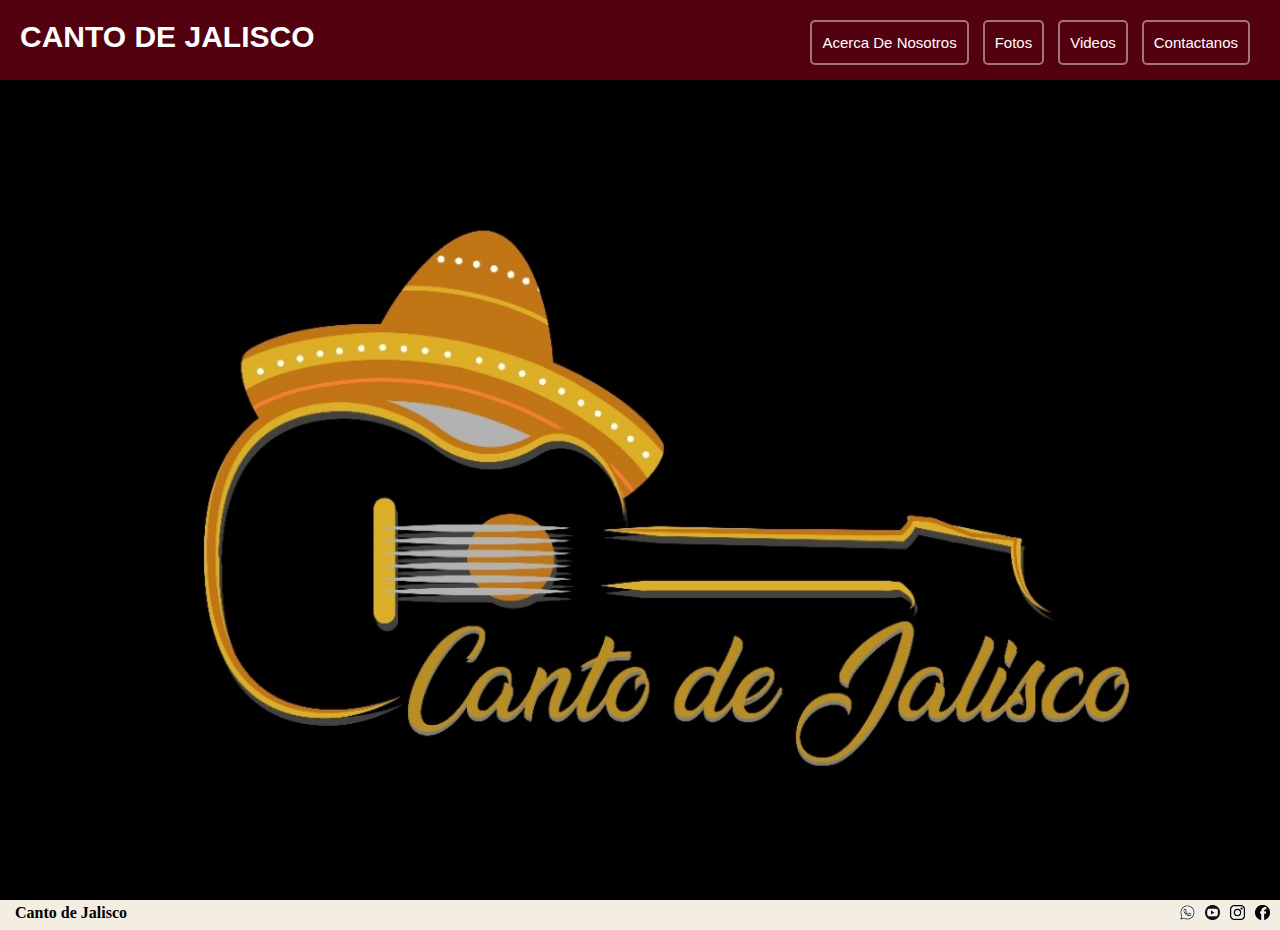
<file: index.html>
<!DOCTYPE html>
<html lang="es">
<head>
    <meta charset="UTF-8">
    <meta http-equiv="X-UA-Compatible" content="IE=edge">
    <meta name="viewport" content="width=device-width, initial-scale=1.0">
    <link rel="stylesheet" href="CSS/Stylecss.css">
    <title>Canto de Jalisco</title>
</head>
<body>
    <header>
        <div class="Nombre">
            <h1 >CANTO DE JALISCO</h1>
        </div>
        <nav class="barra">
            <ul>
                <li><a href="Paginas/acercadenosotros.html">Acerca de nosotros</a></li>
                <li><a href="Paginas/fotos.html">Fotos</a></li>
                <li><a href="Paginas/videos.html">Videos</a></li>
                <li><a href="Paginas/contactanos.html">Contactanos</a></li>
            </ul>
        </nav>
    </header>
    <main id="fotos">
        <div class="logo"></div>
    </main>
    <footer>
        <h4><p class="creditos">Canto de Jalisco</p>
        <a class="icon" href="https://www.facebook.com/" target="_blank"><img src="Imagenes/Logo facebook.png" height="15px" width="15px"></a>
        <a class="icon" href="https://www.instagram.com/" target="_blank"><img src="Imagenes/Logo instagram.png" height="15px" width="15px"></a>
        <a class="icon" href="https://www.youtube.com/" target="_blank"><img src="Imagenes/Logo youtube.png" height="15px" width="15px"></a>
        <a class="icon" href="https://web.whatsapp.com/" target="_blank"><img src="Imagenes/Logo whatsapp.png" height="15px" width="15px"></a>
        </h4>    
    </footer>
</body>
</html>
</file>
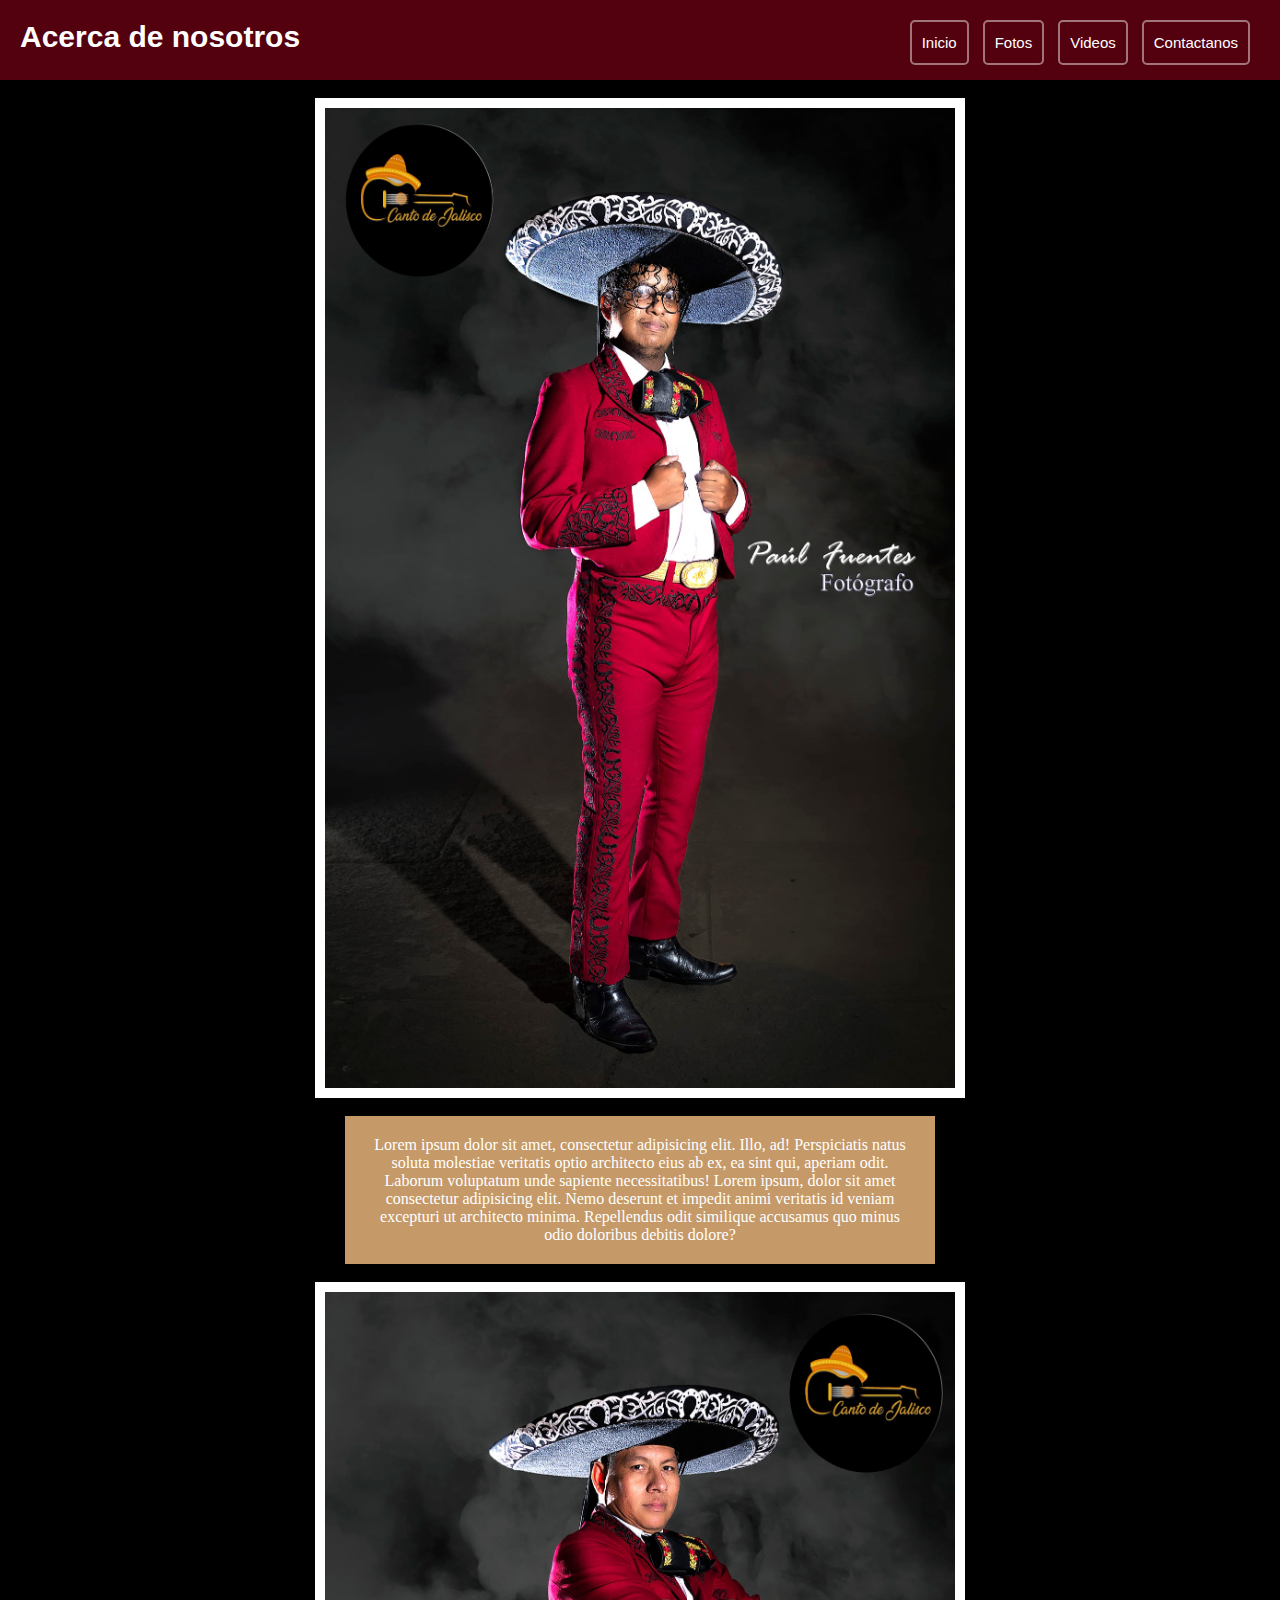
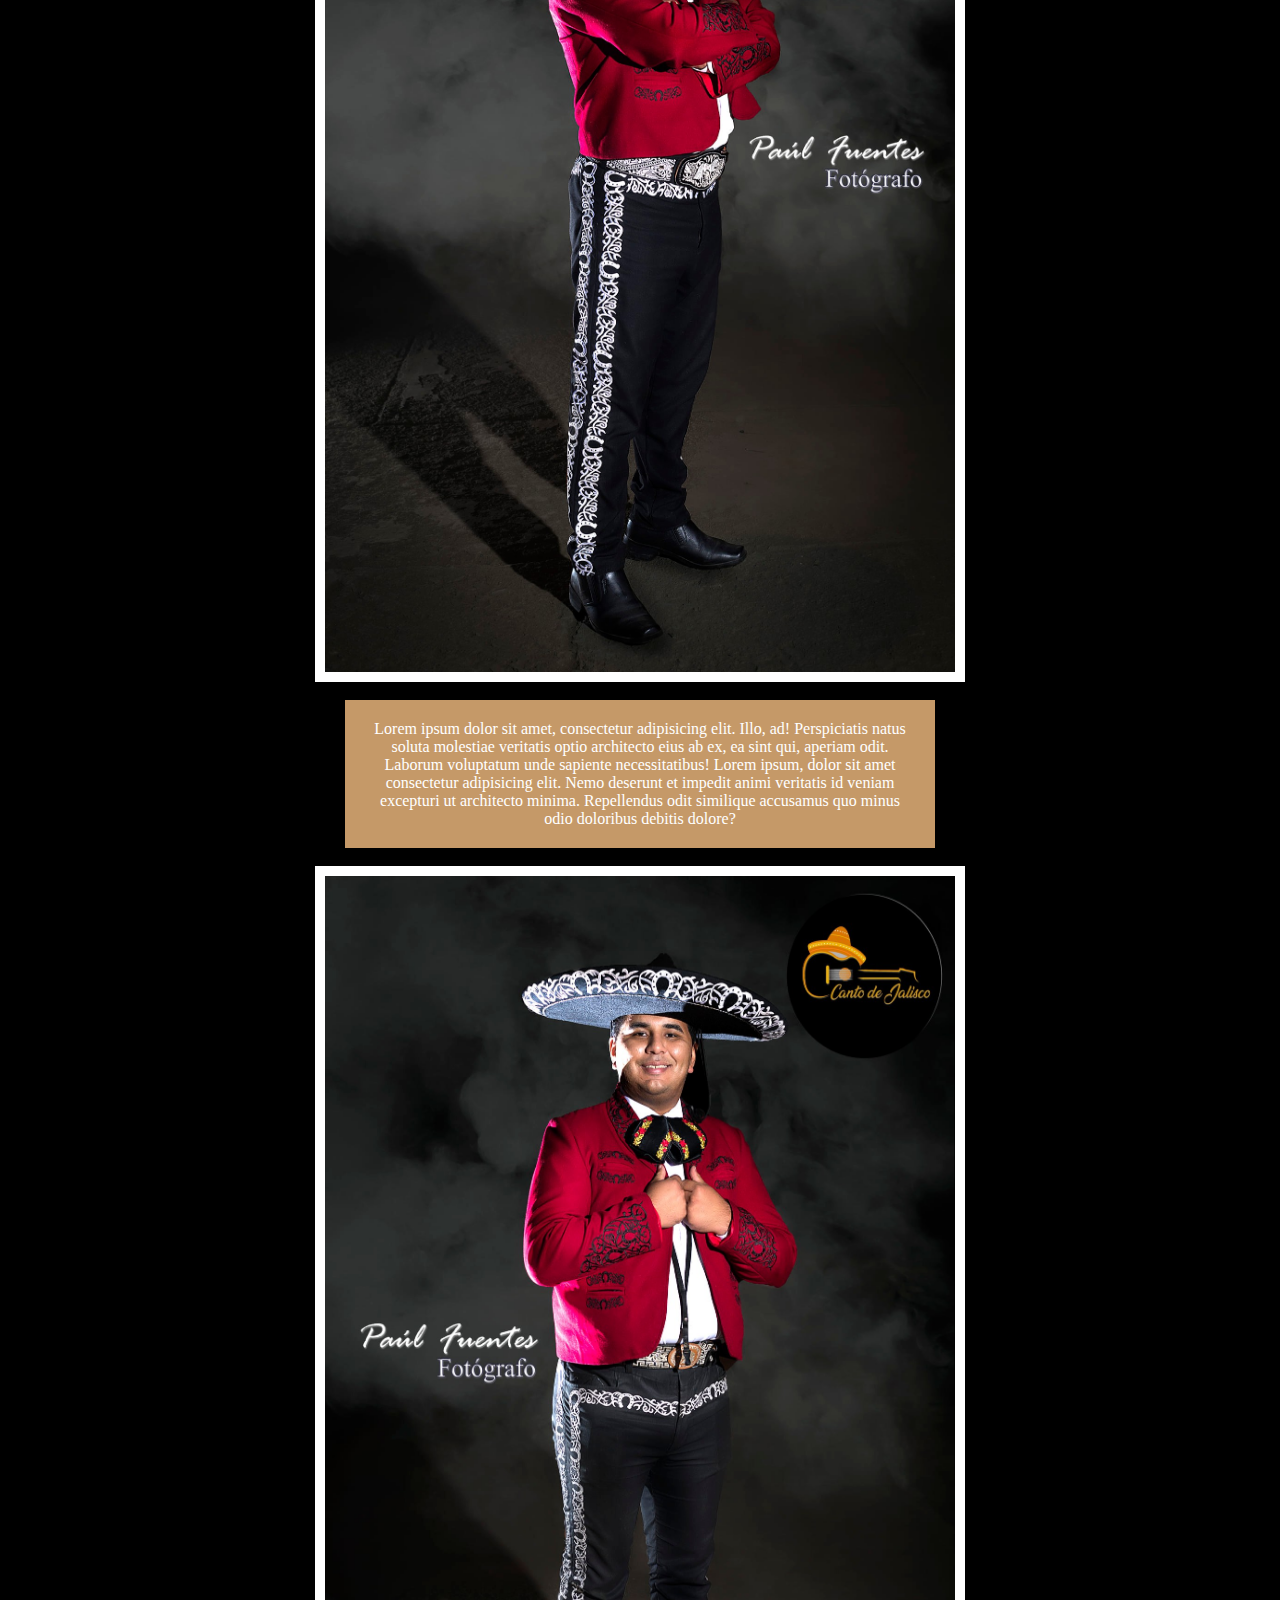
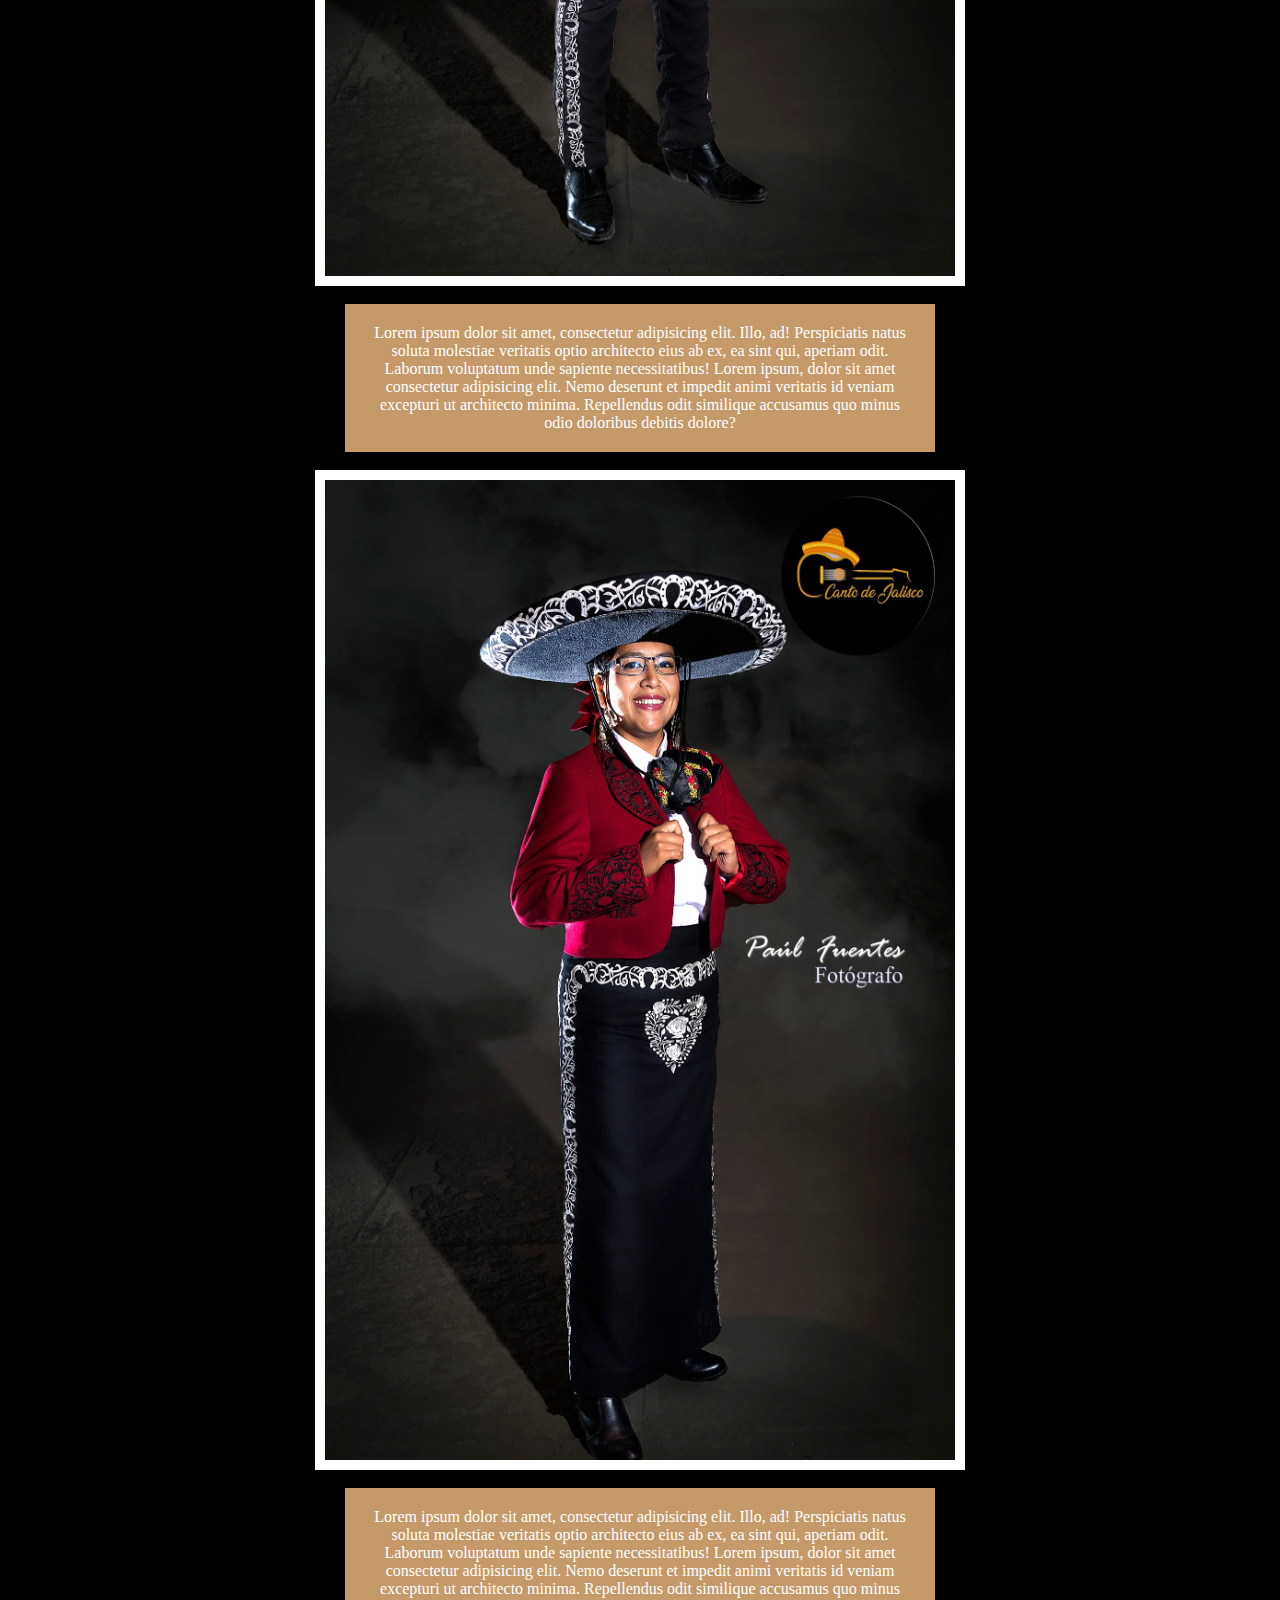
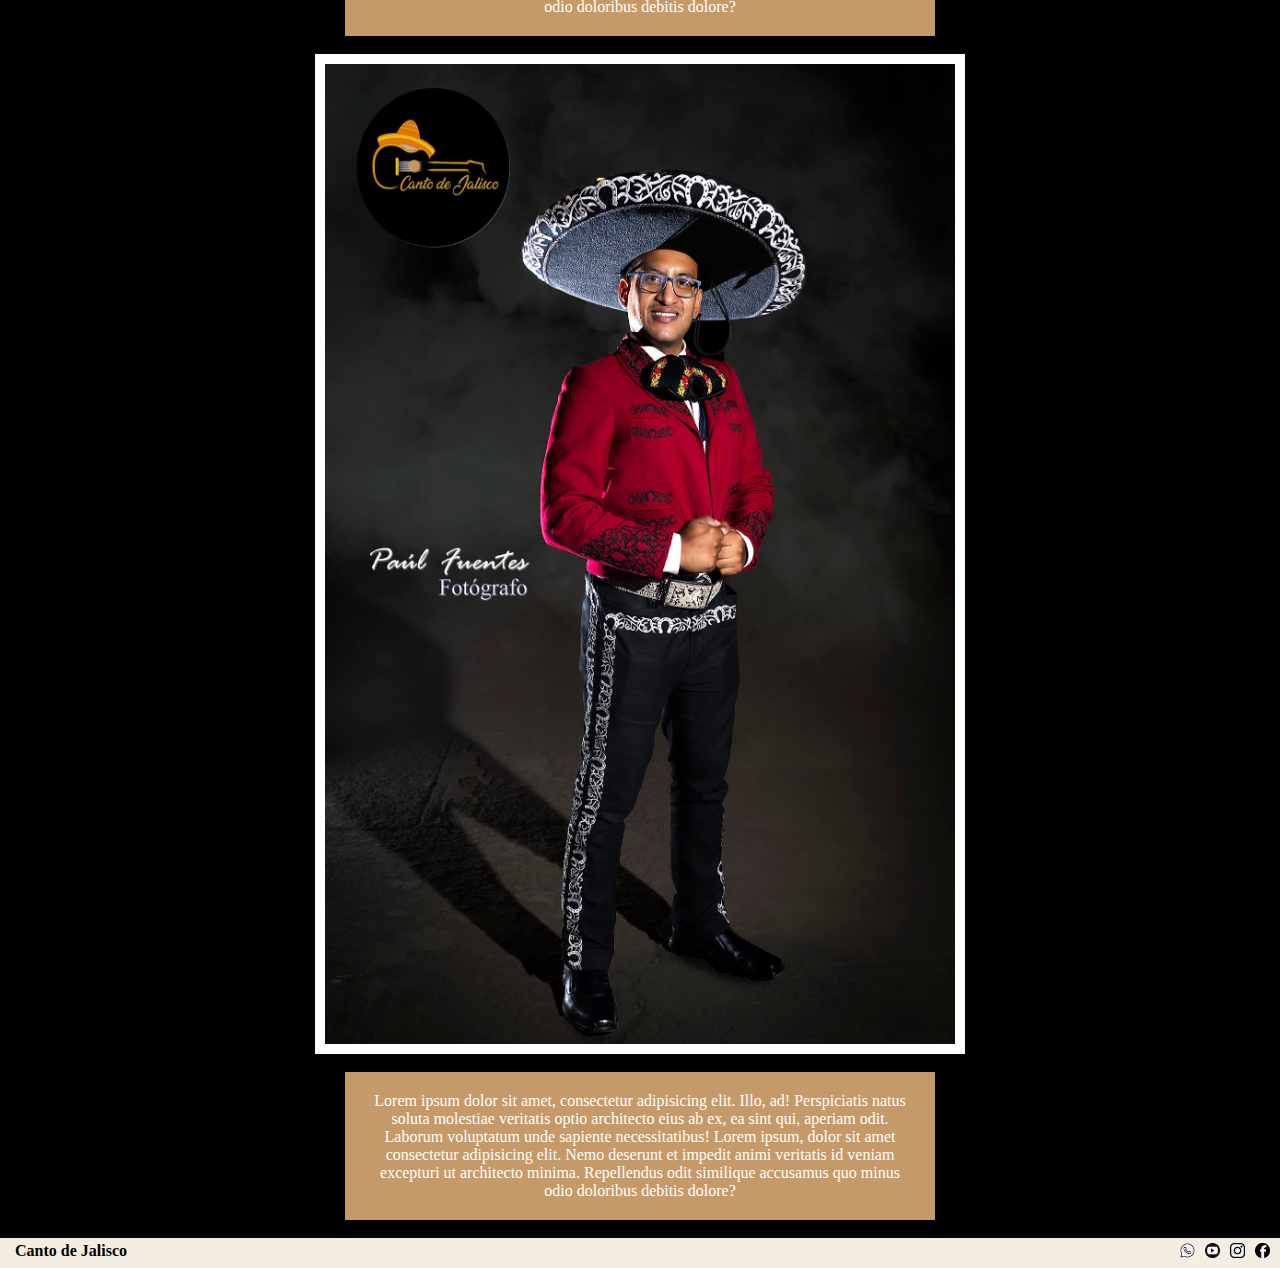
<file: Paginas/acercadenosotros.html>
<!DOCTYPE html>
<html lang="es">
<head>
    <meta charset="UTF-8">
    <meta http-equiv="X-UA-Compatible" content="IE=edge">
    <meta name="viewport" content="width=device-width, initial-scale=1.0">
    <link rel="stylesheet" href="../CSS/Stylecss.css">
    <title>Canto de Jalisco</title>
</head>
<body>
    <header>
        <div class="Nombre">
            <h1>Acerca de nosotros</h1>
        </div>
        <nav class="barra">
            <ul>
                <li><a href="../index.html">Inicio</a></li>
                <li><a href="fotos.html">Fotos</a></li>
                <li><a href="videos.html">Videos</a></li>
                <li><a href="contactanos.html">Contactanos</a></li>
            </ul>
        </nav>
    </header>
    <main id="mainfondo2"><br>
        <div id="fondofoto">
            <img class="img" src="../Imagenes/M1.jpg" height="1000px" width="650px" alt="">
        </div><br>
        <div class="textocaja">
            <p class="texto" >Lorem ipsum dolor sit amet, consectetur adipisicing elit. Illo, ad! Perspiciatis natus soluta molestiae veritatis optio architecto eius ab ex, ea sint qui, aperiam odit. Laborum voluptatum unde sapiente necessitatibus! Lorem ipsum, dolor sit amet consectetur adipisicing elit. Nemo deserunt et impedit animi veritatis id veniam excepturi ut architecto minima. Repellendus odit similique accusamus quo minus odio doloribus debitis dolore?</p>
        </div><br>
        <div id="fondofoto">
            <img class="img" src="../Imagenes/M2.jpg" height="1000px" width="650px" alt="">
        </div><br>
        <div class="textocaja">
            <p class="texto" >Lorem ipsum dolor sit amet, consectetur adipisicing elit. Illo, ad! Perspiciatis natus soluta molestiae veritatis optio architecto eius ab ex, ea sint qui, aperiam odit. Laborum voluptatum unde sapiente necessitatibus! Lorem ipsum, dolor sit amet consectetur adipisicing elit. Nemo deserunt et impedit animi veritatis id veniam excepturi ut architecto minima. Repellendus odit similique accusamus quo minus odio doloribus debitis dolore?</p>
        </div><br>
        <div id="fondofoto">
            <img class="img" src="../Imagenes/M3.jpg" height="1020px" width="650px" alt="">
        </div><br>
        <div class="textocaja">
            <p class="texto" >Lorem ipsum dolor sit amet, consectetur adipisicing elit. Illo, ad! Perspiciatis natus soluta molestiae veritatis optio architecto eius ab ex, ea sint qui, aperiam odit. Laborum voluptatum unde sapiente necessitatibus! Lorem ipsum, dolor sit amet consectetur adipisicing elit. Nemo deserunt et impedit animi veritatis id veniam excepturi ut architecto minima. Repellendus odit similique accusamus quo minus odio doloribus debitis dolore?</p>
        </div><br>
        <div id="fondofoto">
            <img class="img" src="../Imagenes/M4.jpg" height="1000px" width="650px" alt="">
        </div><br>
        <div class="textocaja">
            <p class="texto" >Lorem ipsum dolor sit amet, consectetur adipisicing elit. Illo, ad! Perspiciatis natus soluta molestiae veritatis optio architecto eius ab ex, ea sint qui, aperiam odit. Laborum voluptatum unde sapiente necessitatibus! Lorem ipsum, dolor sit amet consectetur adipisicing elit. Nemo deserunt et impedit animi veritatis id veniam excepturi ut architecto minima. Repellendus odit similique accusamus quo minus odio doloribus debitis dolore?</p>
        </div><br>
        <div id="fondofoto">
            <img class="img" src="../Imagenes/M5.jpg" height="1000px" width="650px" alt="">
        </div><br>
        <div class="textocaja">
            <p class="texto" >Lorem ipsum dolor sit amet, consectetur adipisicing elit. Illo, ad! Perspiciatis natus soluta molestiae veritatis optio architecto eius ab ex, ea sint qui, aperiam odit. Laborum voluptatum unde sapiente necessitatibus! Lorem ipsum, dolor sit amet consectetur adipisicing elit. Nemo deserunt et impedit animi veritatis id veniam excepturi ut architecto minima. Repellendus odit similique accusamus quo minus odio doloribus debitis dolore?</p>
        </div><br>
    </main>
    <footer>
        <h4><p class="creditos"> Canto de Jalisco</p>
        <a class="icon" href="https://www.facebook.com/" target="_blank"><img src="../Imagenes/Logo facebook.png" height="15px" width="15px"></a>
        <a class="icon" href="https://www.instagram.com/" target="_blank"><img src="../Imagenes/Logo instagram.png" height="15px" width="15px"></a>
        <a class="icon" href="https://www.youtube.com/" target="_blank"><img src="../Imagenes/Logo youtube.png" height="15px" width="15px"></a>
        <a class="icon" href="https://web.whatsapp.com/" target="_blank"><img src="../Imagenes/Logo whatsapp.png" height="15px" width="15px"></a>
        </h4>    
    </footer>
</body>
</html>
</file>
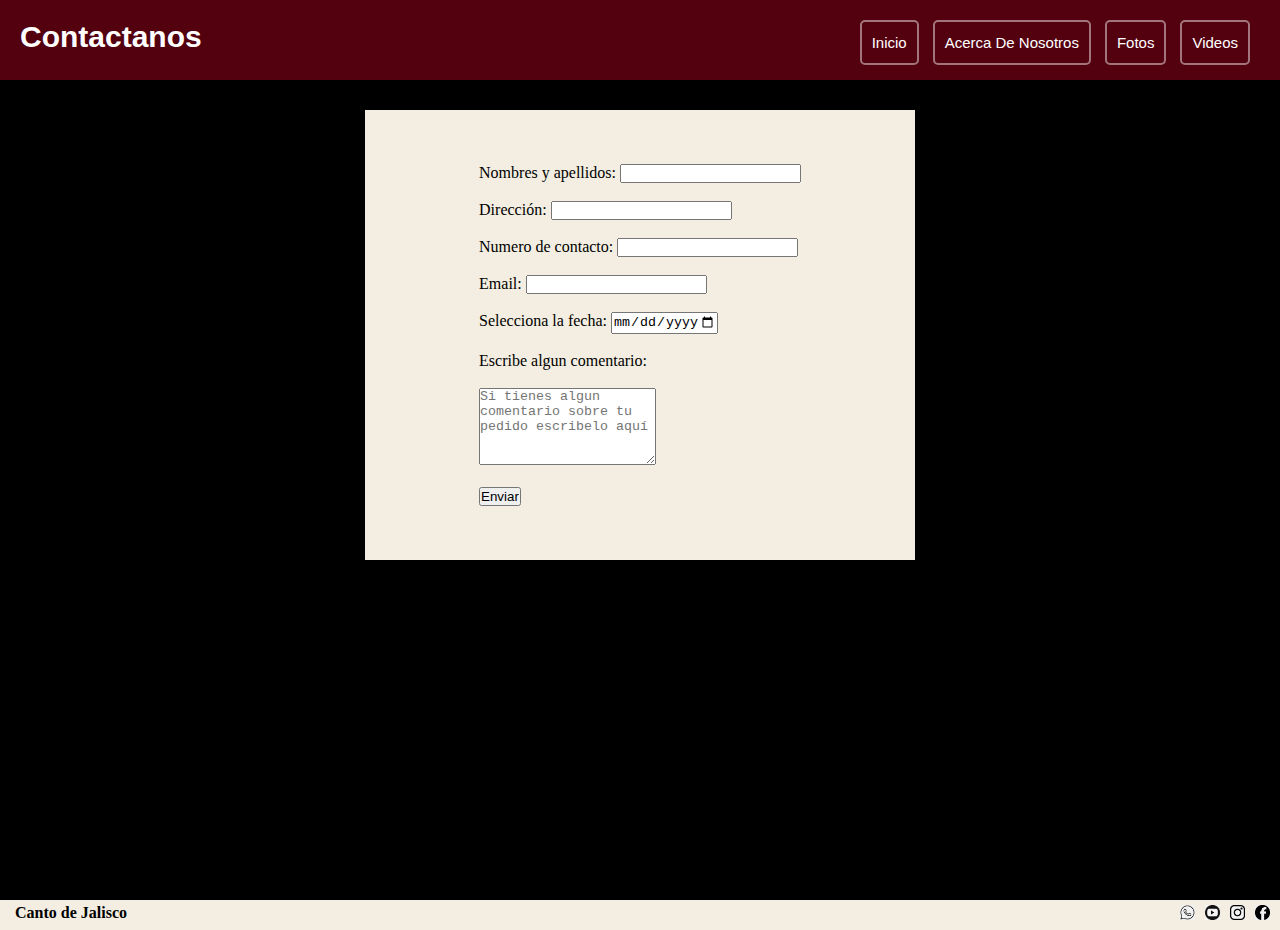
<file: Paginas/contactanos.html>
<!DOCTYPE html>
<html lang="es">
<head>
    <meta charset="UTF-8">
    <meta http-equiv="X-UA-Compatible" content="IE=edge">
    <meta name="viewport" content="width=device-width, initial-scale=1.0">
    <link rel="stylesheet" href="../CSS/Stylecss.css">
    <title>Canto de Jalisco</title>
</head>
<body>
    <header>
        <div class="Nombre">
            <h1>Contactanos</h1>
        </div>
        <nav class="barra">
            <ul>
                <li><a href="../index.html">Inicio</a></li>
                <li><a href="acercadenosotros.html">Acerca de nosotros</a></li>
                <li><a href="fotos.html">Fotos</a></li>
                <li><a href="videos.html">Videos</a></li>
            </ul>
        </nav>
    </header>
    <main id="main">
        <div id="cajacontacto">
            <div id="contacto">
                <form action="enviar.php" method="post" enctype="text/plain">
                    <label for="name">Nombres y apellidos:</label>
                    <input type="text" name="name" required><br><br>
                    <label for="adress">Dirección:</label>
                    <input type="text" name="adress" required><br><br>
                    <label for="telefono">Numero de contacto:</label>
                    <input type="text" name="telefono" required><br><br>
                    <label for="correo">Email:</label>
                    <input type="mail" name="correo" required><br><br>
                    <label for="trip-start">Selecciona la fecha:</label>
                    <input type="date" name="trip-start" value="0000-00-00" min="2022-04-01" max="2022-12-31" required><br><br>
                    <label for="comentarios">Escribe algun comentario:</label><br><br>
                    <textarea name="comentarios" id="" cols="20" rows="5" placeholder="Si tienes algun comentario sobre tu pedido escribelo aquí"></textarea><br><br>
                    <input type="submit" value="Enviar">
            </div>
        </div>
    </main>
    </form>
    <footer>
        <h4><p class="creditos">Canto de Jalisco</p>
        <a class="icon" href="https://www.facebook.com/" target="_blank"><img src="../Imagenes/Logo facebook.png" height="15px" width="15px"></a>
        <a class="icon" href="https://www.instagram.com/" target="_blank"><img src="../Imagenes/Logo instagram.png" height="15px" width="15px"></a>
        <a class="icon" href="https://www.youtube.com/" target="_blank"><img src="../Imagenes/Logo youtube.png" height="15px" width="15px"></a>
        <a class="icon" href="https://web.whatsapp.com/" target="_blank"><img src="../Imagenes/Logo whatsapp.png" height="15px" width="15px"></a>
        </h4>    
    </footer>
</body>
</html>
</file>
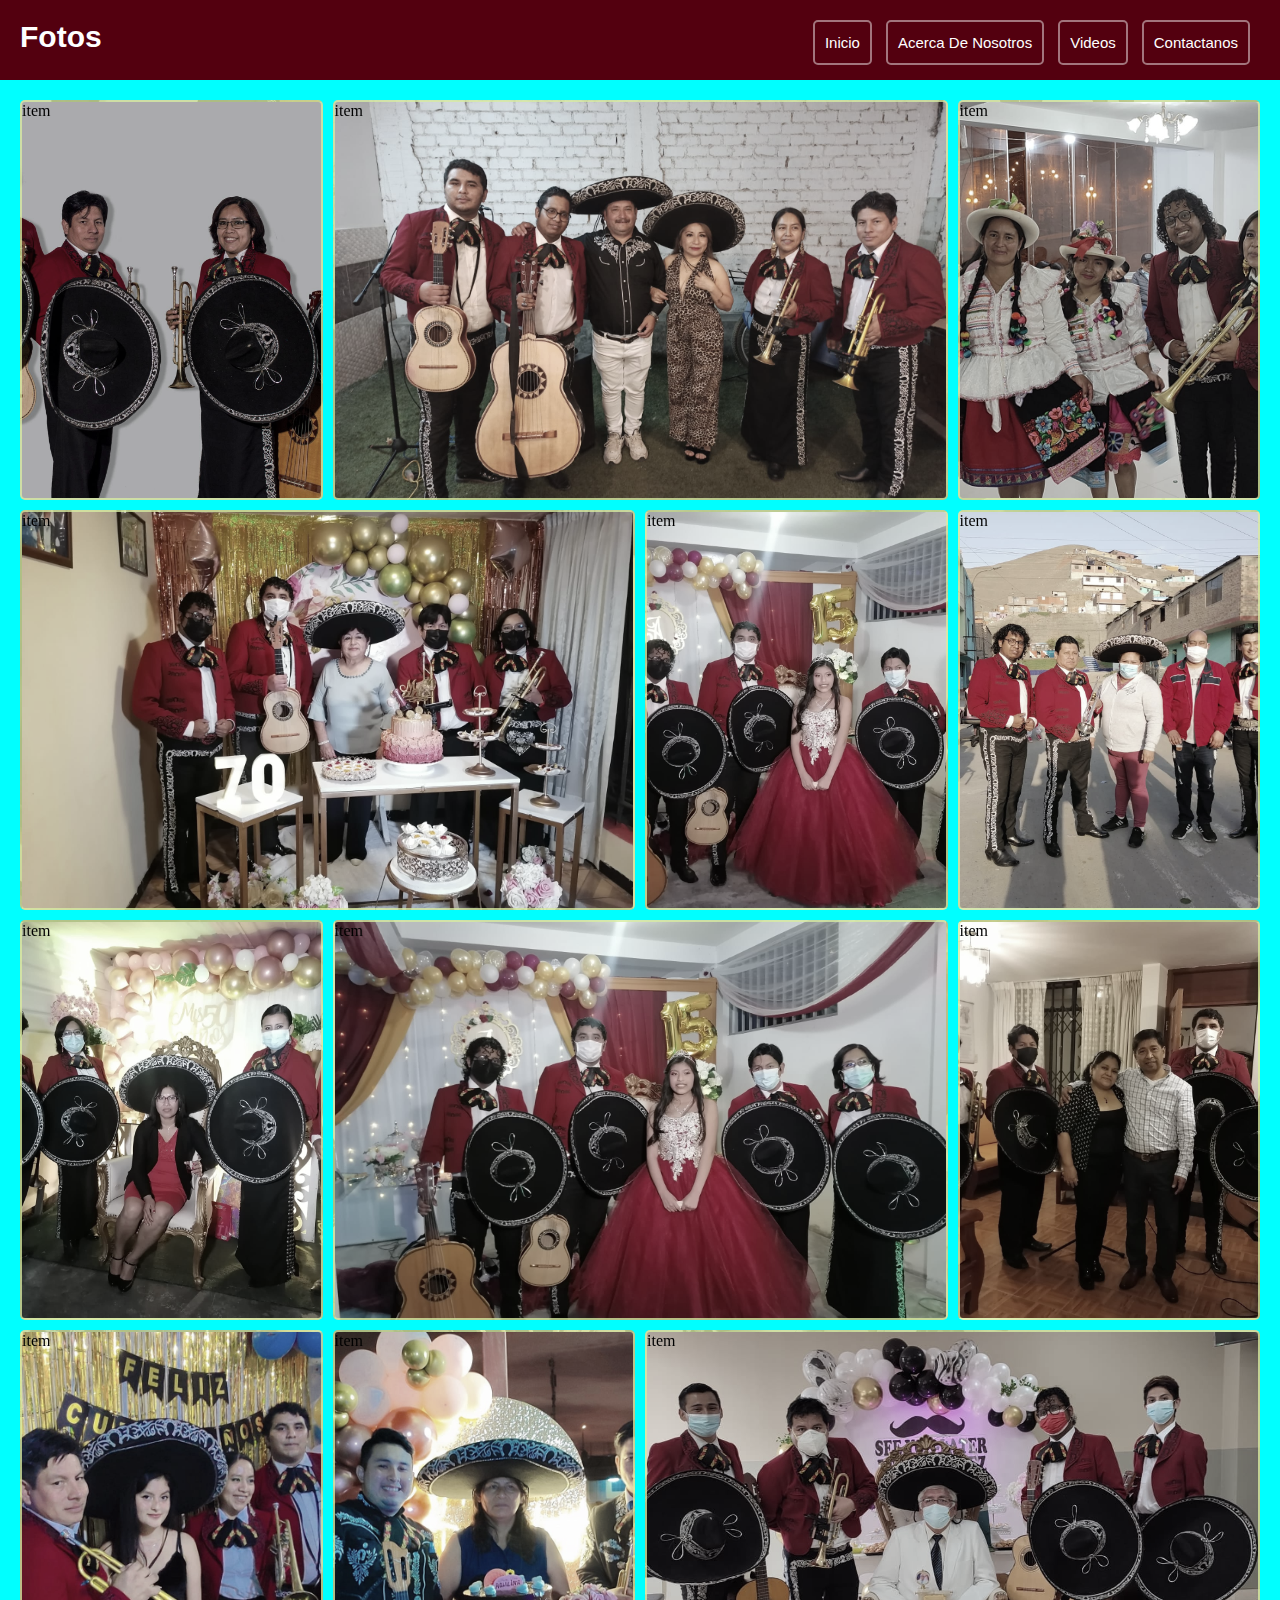
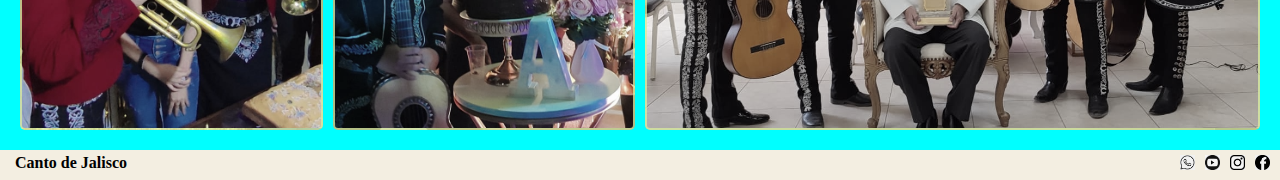
<file: Paginas/fotos.html>
<!DOCTYPE html>
<html lang="es">
<head>
    <meta charset="UTF-8">
    <meta http-equiv="X-UA-Compatible" content="IE=edge">
    <meta name="viewport" content="width=device-width, initial-scale=1.0">
    <link rel="stylesheet" href="../CSS/Stylecss.css">

    <title>Canto de Jalisco</title>
</head>
<body>
    <header>
        <div class="Nombre">
            <h1>Fotos</h1>
        </div>
        <nav class="barra">
            <ul>
                <li><a href="../index.html">Inicio</a></li>
                <li><a href="acercadenosotros.html">Acerca de nosotros</a></li>
                <li><a href="videos.html">Videos</a></li>
                <li><a href="contactanos.html">Contactanos</a></li>
            </ul>
        </nav>
    </header>
    <main id="mainfondo2">
        <div id="contenedorfoto" >
            <div class="foto foto1">item</div>
            <div class="foto foto2">item</div>
            <div class="foto foto3">item</div>
            <div class="foto foto4">item</div>
            <div class="foto foto5">item</div>
            <div class="foto foto6">item</div>
            <div class="foto foto7">item</div>
            <div class="foto foto8">item</div>
            <div class="foto foto9">item</div>
            <div class="foto foto10">item</div>
            <div class="foto foto11">item</div>
            <div class="foto foto12">item</div>
            <!--<img class="img" src="../Imagenes/Foto1.jpg" height="100px" width="225px" alt="Fotos de fiesta"><br>
            <img class="img" src="../Imagenes/Foto2.jpg" height="100px" width="225px" alt="Fotos de fiesta"><br>
            <img class="img" src="../Imagenes/Foto4.jpg" height="100px" width="225px" alt="Fotos de fiesta"><br>
            <img class="img" src="../Imagenes/Foto5.jpg" height="100px" width="225px" alt="Fotos de fiesta"><br>
            <img class="img" src="../Imagenes/Foto6.jpg" height="100px" width="225px" alt="Fotos de fiesta"><br>
            <img class="img" src="../Imagenes/Foto7.jpg" height="100px" width="225px" alt="Fotos de fiesta"><br>
            <img class="img" src="../Imagenes/Foto8.jpg" height="100px" width="225px" alt="Fotos de fiesta"><br>
            <img class="img" src="../Imagenes/Foto9.jpg" height="100px" width="225px" alt="Fotos de fiesta"><br>
            <img class="img" src="../Imagenes/Foto10.jpg" height="200px" width="550px" alt="Fotos de fiesta"><br>
            <img class="img" src="../Imagenes/Foto11.jpg" height="200px" width="550px" alt="Fotos de fiesta"><br>
            <img class="img" src="../Imagenes/Foto12.jpg" height="200px" width="550px" alt="Fotos de fiesta"><br>
            <img class="img" src="../Imagenes/Foto3.jpg" height="200px" width="550px" alt="Fotos de fiesta"><br>-->
        </div>
    </main>
    <footer>
        <h4><p class="creditos">Canto de Jalisco</p>
        <a class="icon" href="https://www.facebook.com/" target="_blank"><img src="../Imagenes/Logo facebook.png" height="15px" width="15px"></a>
        <a class="icon" href="https://www.instagram.com/" target="_blank"><img src="../Imagenes/Logo instagram.png" height="15px" width="15px"></a>
        <a class="icon" href="https://www.youtube.com/" target="_blank"><img src="../Imagenes/Logo youtube.png" height="15px" width="15px"></a>
        <a class="icon" href="https://web.whatsapp.com/" target="_blank"><img src="../Imagenes/Logo whatsapp.png" height="15px" width="15px"></a>
        </h4>    
    </footer>
</body>
</html>
</file>
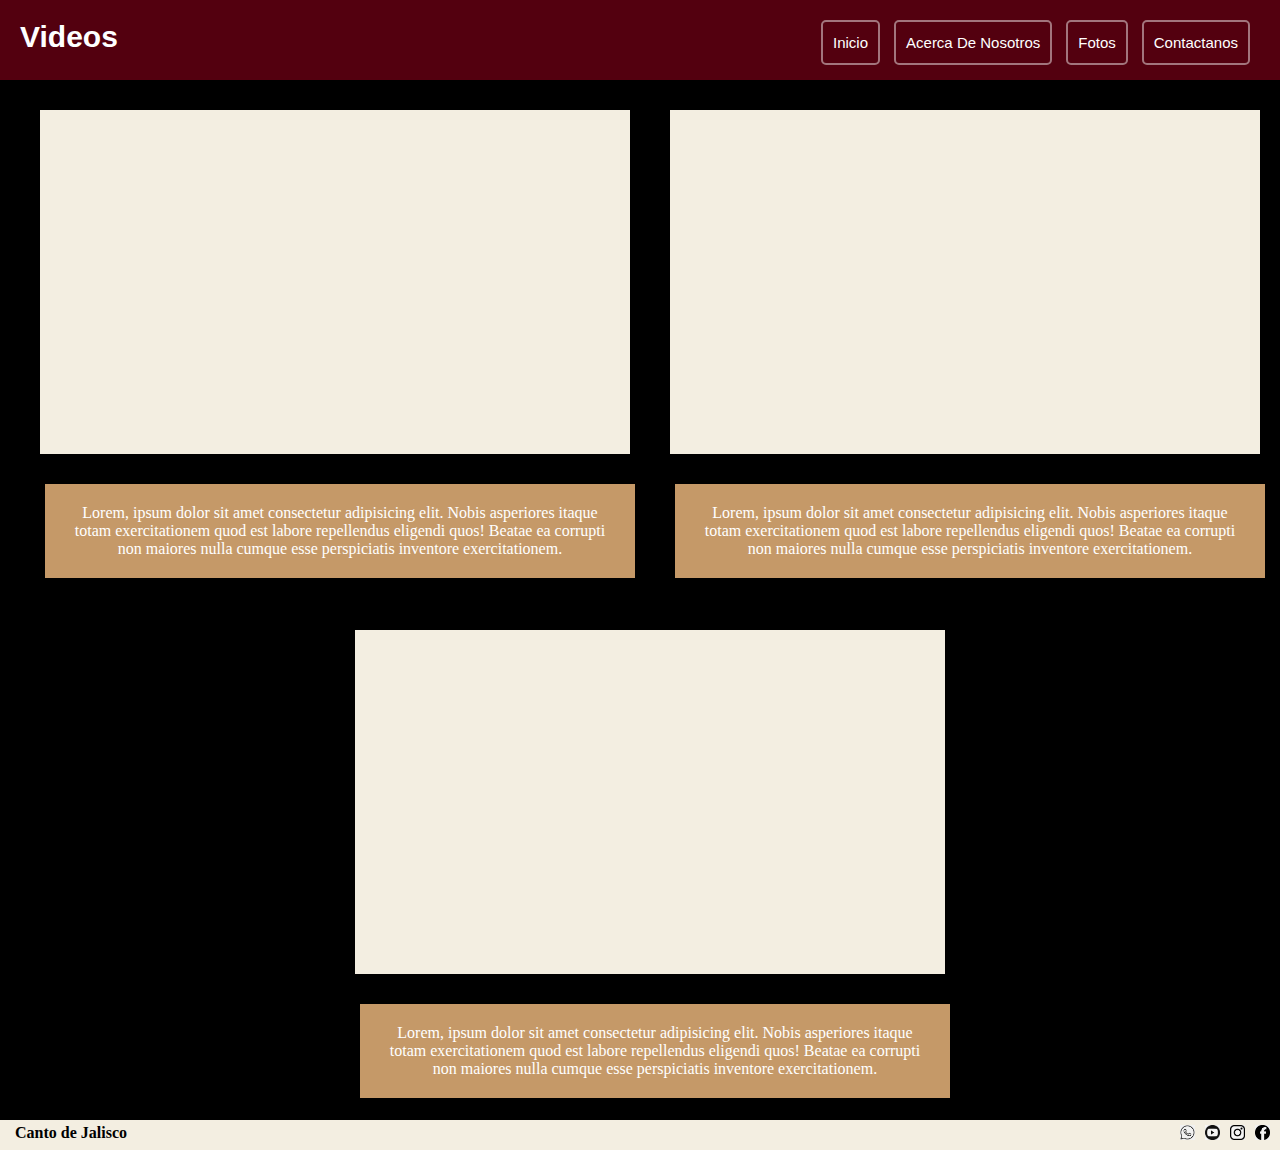
<file: Paginas/videos.html>
<!DOCTYPE html>
<html lang="es">
<head>
    <meta charset="UTF-8">
    <meta http-equiv="X-UA-Compatible" content="IE=edge">
    <meta name="viewport" content="width=device-width, initial-scale=1.0">
    <link rel="stylesheet" href="../CSS/Stylecss.css">
    <title>Canto de Jalisco</title>
</head>
<body>
    <header>
        <div class="Nombre">
            <h1>Videos</h1>
        </div>
        <nav class="barra">
            <ul>
                <li><a href="../index.html">Inicio</a></li>
                <li><a href="acercadenosotros.html">Acerca de nosotros</a></li>
                <li><a href="fotos.html">Fotos</a></li>
                <li><a href="contactanos.html">Contactanos</a></li>
            </ul>
        </nav>
    </header>
    <main id="mainfondo2">
        <div id="master">
            <div class="cajavideo">
                <div id="video"> 
                    <iframe src="https://www.facebook.com/plugins/video.php?height=314&href=https%3A%2F%2Fwww.facebook.com%2Fmariachicanto%2Fvideos%2F585387359374160%2F&show_text=false&width=560&t=0" width="560" height="314" style="border:none;overflow:hidden" scrolling="no" frameborder="0" allowfullscreen="true" allow="autoplay; clipboard-write; encrypted-media; picture-in-picture; web-share" allowFullScreen="true"></iframe>
                </div>
                <div class="textocaja">
                    <p class="texto">Lorem, ipsum dolor sit amet consectetur adipisicing elit. Nobis asperiores itaque totam exercitationem quod est labore repellendus eligendi quos! Beatae ea corrupti non maiores nulla cumque esse perspiciatis inventore exercitationem.</p>
                </div><br>
            </div>
            <div class="cajavideo">
                <div id="video">
                    <iframe src="https://www.facebook.com/plugins/video.php?height=314&href=https%3A%2F%2Fwww.facebook.com%2Fmariachicanto%2Fvideos%2F1066168324145444%2F&show_text=false&width=560&t=0" width="560" height="314" style="border:none;overflow:hidden" scrolling="no" frameborder="0" allowfullscreen="true" allow="autoplay; clipboard-write; encrypted-media; picture-in-picture; web-share" allowFullScreen="true"></iframe>
                </div>
                <div class="textocaja">
                    <p class="texto">Lorem, ipsum dolor sit amet consectetur adipisicing elit. Nobis asperiores itaque totam exercitationem quod est labore repellendus eligendi quos! Beatae ea corrupti non maiores nulla cumque esse perspiciatis inventore exercitationem.</p>
                </div><br>
            </div>
            <div class="cajavideo">
                <div id="video">
                    <iframe src="https://www.facebook.com/plugins/video.php?height=314&href=https%3A%2F%2Fwww.facebook.com%2Fmariachicanto%2Fvideos%2F177474911172104%2F&show_text=false&width=560&t=0" width="560" height="314" style="border:none;overflow:hidden" scrolling="no" frameborder="0" allowfullscreen="true" allow="autoplay; clipboard-write; encrypted-media; picture-in-picture; web-share" allowFullScreen="true"></iframe>
                </div>
                <div class="textocaja">
                    <p class="texto">Lorem, ipsum dolor sit amet consectetur adipisicing elit. Nobis asperiores itaque totam exercitationem quod est labore repellendus eligendi quos! Beatae ea corrupti non maiores nulla cumque esse perspiciatis inventore exercitationem.</p>
                </div><br>
            </div>
        </div>
    </main>
    <footer>
        <h4><p class="creditos">Canto de Jalisco</p>
        <a class="icon" href="https://www.facebook.com/" target="_blank"><img src="../Imagenes/Logo facebook.png" height="15px" width="15px"></a>
        <a class="icon" href="https://www.instagram.com/" target="_blank"><img src="../Imagenes/Logo instagram.png" height="15px" width="15px"></a>
        <a class="icon" href="https://www.youtube.com/" target="_blank"><img src="../Imagenes/Logo youtube.png" height="15px" width="15px"></a>
        <a class="icon" href="https://web.whatsapp.com/" target="_blank"><img src="../Imagenes/Logo whatsapp.png" height="15px" width="15px"></a>
        </h4>    
    </footer>
</body>
</html>
</file>
<file: CSS/Stylecss.css>
*{
    margin: 0;
    padding: 0;
    box-sizing: border-box;
}
/* Acá comienza el estilo para todas la paginas*/
header{
    height: 80px;
    width: 100%;
    background-color: #53000F;
    padding: 20px;
}
.Nombre{
    float: left;
    color: #ffffff;
    font-family: Verdana, Geneva, Tahoma, sans-serif;
    font-size: 15px;
}
.barra{
    float: right;
    line-height: 25px;

}
.barra ul li{
    list-style: none;
    display: inline-block;
    margin-right: 10px;
    border: 2px solid #ffffff75;
    border-radius: 5px;
    padding-top: 8px;
    padding-bottom: 8px;
    padding-left: 10px;
    padding-right: 10px;
}
.barra a{
    text-decoration: none;
    color: #ffffff;
    font-family: Verdana, Geneva, Tahoma, sans-serif;
    text-transform: capitalize;
    font-size: 15px;
}
.barra a:hover{
    color: #ffc400;
}
/* Acá se usa 2 main dependiendo del contenido*/
main{
    height: calc(100vh - 80px);
    width: 100%;
    background-color: #000000;
}
#mainfondo2{
    height: 100%;
    width: 100%;
    background-color: #000000;
}
/* Comienza los estilos de los contenidos*/
.logo{ /*Index*/
    width: 100%;
    height: 100%;
    background-image: url(../Imagenes/LOGO.jpg);
    margin-left: auto;
    margin-right: auto;
    display: block;
    background-size: cover;
    background-position: center;

}

#contenedorfoto{
    height: auto;
    width: 100%;
    background-color: aqua;
    padding: 20px;
}

.foto{
    border: 2px solid #cef563c9;
    border-radius: 5px;
    height: 400px;
    width: 100%;
    filter: grayscale(50%)
}
.foto:hover{
    transform: scale(1.10);
    transition: all 0.5s;
    filter: grayscale(0%);
}
.foto1{
    background-image: url(../Imagenes/Foto1.jpg);
    background-size: cover;
    background-position: center;
}
.foto2{
    background-image: url(../Imagenes/Foto2.jpg);
    background-size: cover;
    background-position: center;
}
.foto3{
    background-image: url(../Imagenes/Foto3.jpg);
    background-size: cover;
    background-position: center;
}
.foto4{
    background-image: url(../Imagenes/Foto4.jpg);
    background-size: cover;
    background-position: center;
}
.foto5{
    background-image: url(../Imagenes/Foto5.jpg);
    background-size: cover;
    background-position: center;
}
.foto6{
    background-image: url(../Imagenes/Foto6.jpg);
    background-size: cover;
    background-position: center;
}
.foto7{
    background-image: url(../Imagenes/Foto7.jpg);
    background-size: cover;
    background-position: center;
}
.foto8{
    background-image: url(../Imagenes/Foto8.jpg);
    background-size: cover;
    background-position: center;
}
.foto9{
    background-image: url(../Imagenes/Foto9.jpg);
    background-size: cover;
    background-position: center;
}
.foto10{
    background-image: url(../Imagenes/Foto10.jpg);
    background-size: cover;
    background-position: center;
}
.foto11{
    background-image: url(../Imagenes/Foto11.jpg);
    background-size: cover;
    background-position: center;
}
.foto12{
    background-image: url(../Imagenes/Foto12.jpg);
    background-size: cover;
    background-position: center;
}
.img{ /*Fotos*/
    margin-left: auto;
    margin-right: auto;
    display: block;
    border: 10px solid #ffffff;

}
#master{ /*Video*/
    display: flex;
    flex-wrap: wrap;
    justify-content: center;
}
#master .cajavideo{ /*Video*/
    height:520px;
    width:600px;
    margin-left: 30px;
    padding-top: 30px;
}
#master .cajavideo #video{ /*Video*/
    background-color: #f3eee1;
    height:344px;
    width:590px;
    margin-bottom: 30px;
    padding: 15px;
    position: relative;
}
.textocaja{ /*Video*/
    height: auto;
    width: 590px;
    margin-left: auto;
    margin-right: auto;
    background-color: #c59968;

}
.textocaja .texto{ /*Video*/
    color: #ffffff;
    text-align: center;
    padding: 20px;
}
#cajacontacto{ /*Contacto*/
    display: flex;
    flex-wrap: wrap;
    justify-content: center;
    padding-top: 30px;
    margin-left: auto;
    margin-right: auto;
}
#cajacontacto #contacto{ /*Contacto*/
    display: flex;
    flex-wrap: wrap;
    justify-content: center;
    align-content: center;
    background-color: #f3eee1;
    height:450px;
    width:550px;
}
/* Acá es el estilo del fotter*/
footer{
    background-color: #f3eee1;
    height: 30px;
    width: 100%;
    bottom: 0px;
    position: relative;
}
.creditos{
    float: left;
    margin-left: 15px;
    line-height: 25px;
}
.icon{
    float: right;
    margin-right: 10px;
    line-height: 30px;
}

@media only screen and (min-width: 320px) and (max-width:767px){
    header{
        height:250px;
    }
    .barra{
        margin-top: 30px;
        margin-bottom: 10px;
        float: left;
    }
    .barra ul li{
        margin-bottom: 10px;
    }
    .logo{
        width: 90%;
        height: 30%;
    }
    #contenedorfoto{
        display: grid;
        grid-template-columns: (1fr 1fr);
    }
    .img{
        height: 500px;
        width: 300px;
    }
    .textocaja{
        width: 300px;
    }
}
@media only screen and (min-width: 768px) and (max-width:1199px){
    header{
        height:250px;
    }
    .barra{
        margin-top: 30px;
        margin-bottom: 10px;
        float: left;
    }
    .barra ul li{
        margin-bottom: 10px;
    }
    .logo{ /*Index*/
        width: 80%;
        height: 80%;
    }
    #contenedorfoto{
        display: grid;
        grid-template-columns: repeat(2, 1fr);
    }
    .foto1{
        grid-column: 1/4;
    }
    .foto2{
        grid-column: 1/2;
    }
    .foto3{
        grid-column: 2/4;
    }
    .foto4{
        grid-column: 1/4;
    }
    .foto6{
        grid-column: 2/4;
    }
    .foto7{
        grid-column: 1/4;
    }
    .foto10{
        grid-column: 1/4;
    }
    .foto12{
        grid-column: 2/4;
    }
}
@media only screen and (min-width: 1200px) {
    #contenedorfoto{
        display: grid;
        grid-template-columns: repeat(4, 1fr);
        gap: 10px;
    }
    .foto2{
        grid-column: 2/4;
    }
    .foto4{
        grid-column: 1/3;
    }
    .foto8{
        grid-column: 2/4;
    }
    .foto12{
        grid-column: 3/5;
    }
}
</file>
